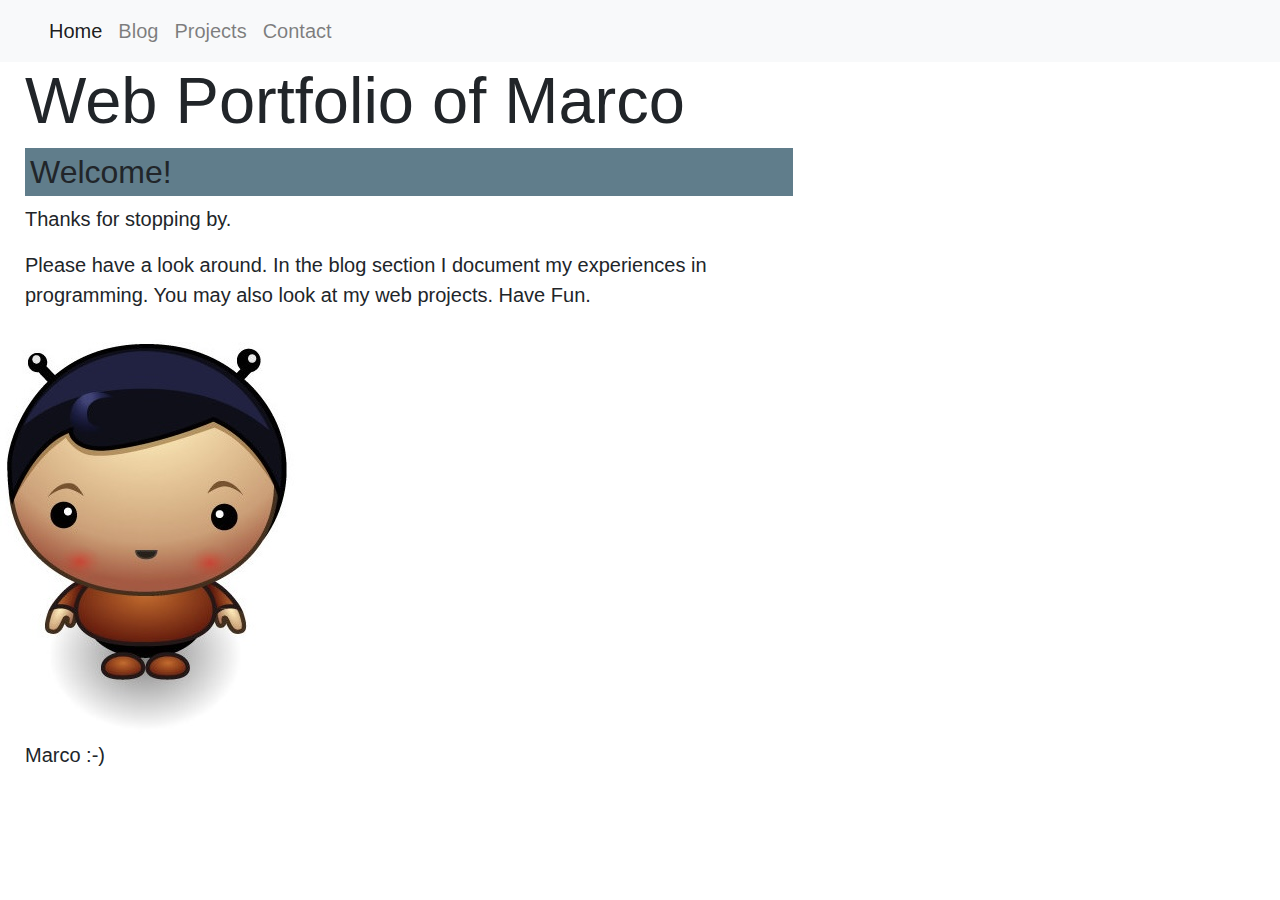
<file: index.html>
<!DOCTYPE html>
  <html>
    <head>
      <meta charset="utf-8">
      <link rel="stylesheet" href="./css/main.css">
      <link rel="stylesheet" href="https://cdn.jsdelivr.net/npm/bootstrap@4.0.0/dist/css/bootstrap.min.css" integrity="sha384-Gn5384xqQ1aoWXA+058RXPxPg6fy4IWvTNh0E263XmFcJlSAwiGgFAW/dAiS6JXm" crossorigin="anonymous">
      <title>Web Portfolio of Marco</title>
    </head>
    <body>
      <nav class="navbar navbar-expand-lg navbar-light bg-light">
        <div class="collapse navbar-collapse" id="navbarText">
          <ul class="navbar-nav mr-auto">
            <li class="nav-item active">
              <a class="nav-link" href="./">Home <span class="sr-only">(current)</span></a>
            </li>
            <li class="nav-item">
              <a class="nav-link" href="./blog/">Blog</a>
            </li>
            <li class="nav-item">
              <a class="nav-link" href="./projects/">Projects</a>
            </li>
            <li class="nav-item">
              <a class="nav-link" href="./contact/">Contact</a>
            </li>
          </ul>
        </div>
      </nav>

      <h1 class="title">Web Portfolio of Marco</h1>

      <h2>Welcome!</h2>

      <p>Thanks for stopping by.</p>

      <p>Please have a look around. In the blog section I document my experiences in programming. You may also look at my web projects. Have Fun.</p>

      <img src="img/marco.jpg" alt="Picture of me">

      <p>Marco :-)</p>

    </body>
  </html>
</file>
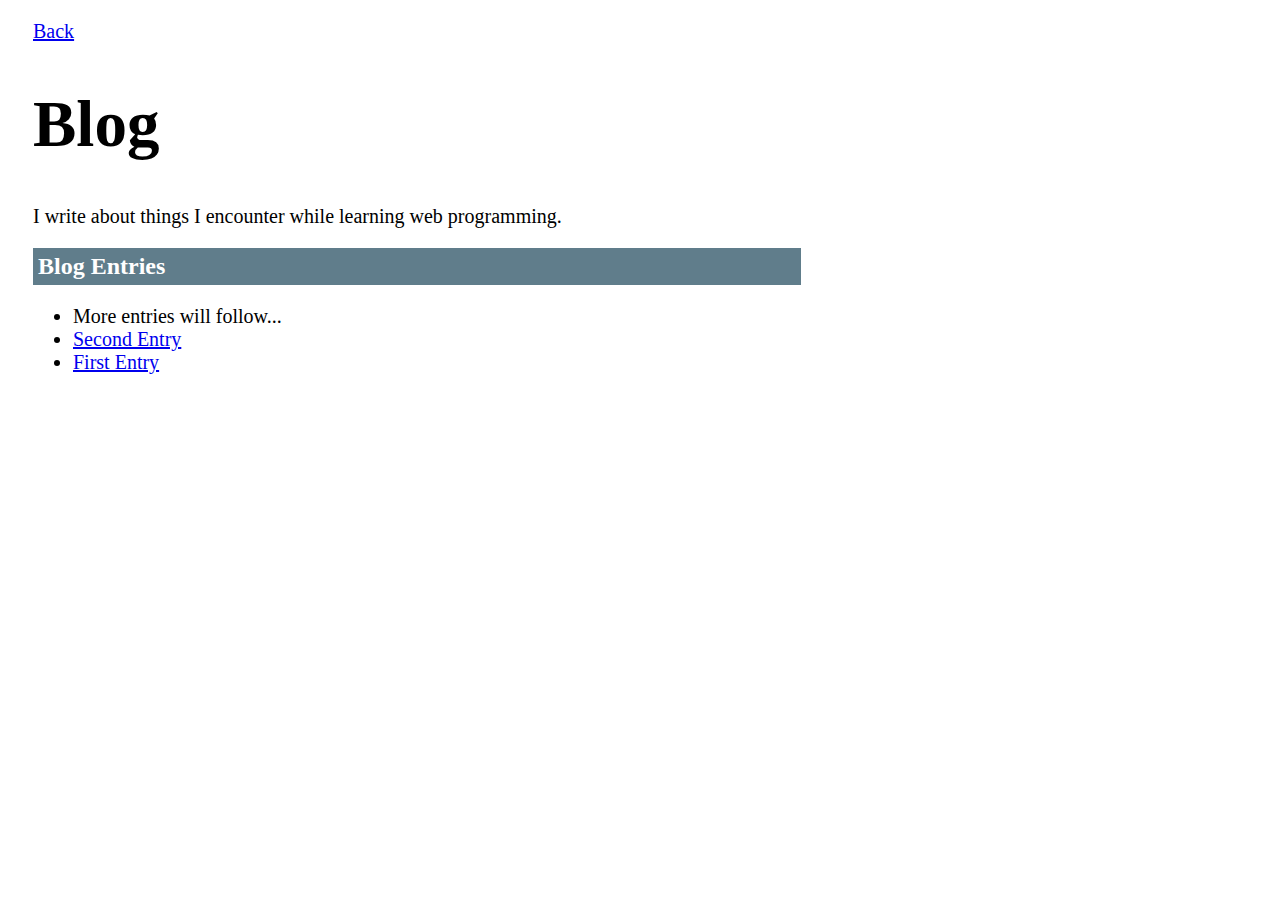
<file: blog/index.html>
<!DOCTYPE html>

<html>
  <head>
    <meta charset="utf-8">
    <link rel="stylesheet" href="../css/main.css">
    <title>Blog - Web Portfolio of Marco</title>
  </head>
  <body>
    <p><a href="../">Back</a></p>

    <h1 class="title">Blog</h1>

    <p>I write about things I encounter while learning web programming.</p>

    <h2>Blog Entries</h2>

    <!-- Here will be a list of all the blog entries. -->

    <ul>
      <li>More entries will follow...</li>
      <li><a href="second-entry/">Second Entry</a></li>
      <li><a href="first-entry/">First Entry</a></li>
    </ul>

  </body>
</html>
</file>
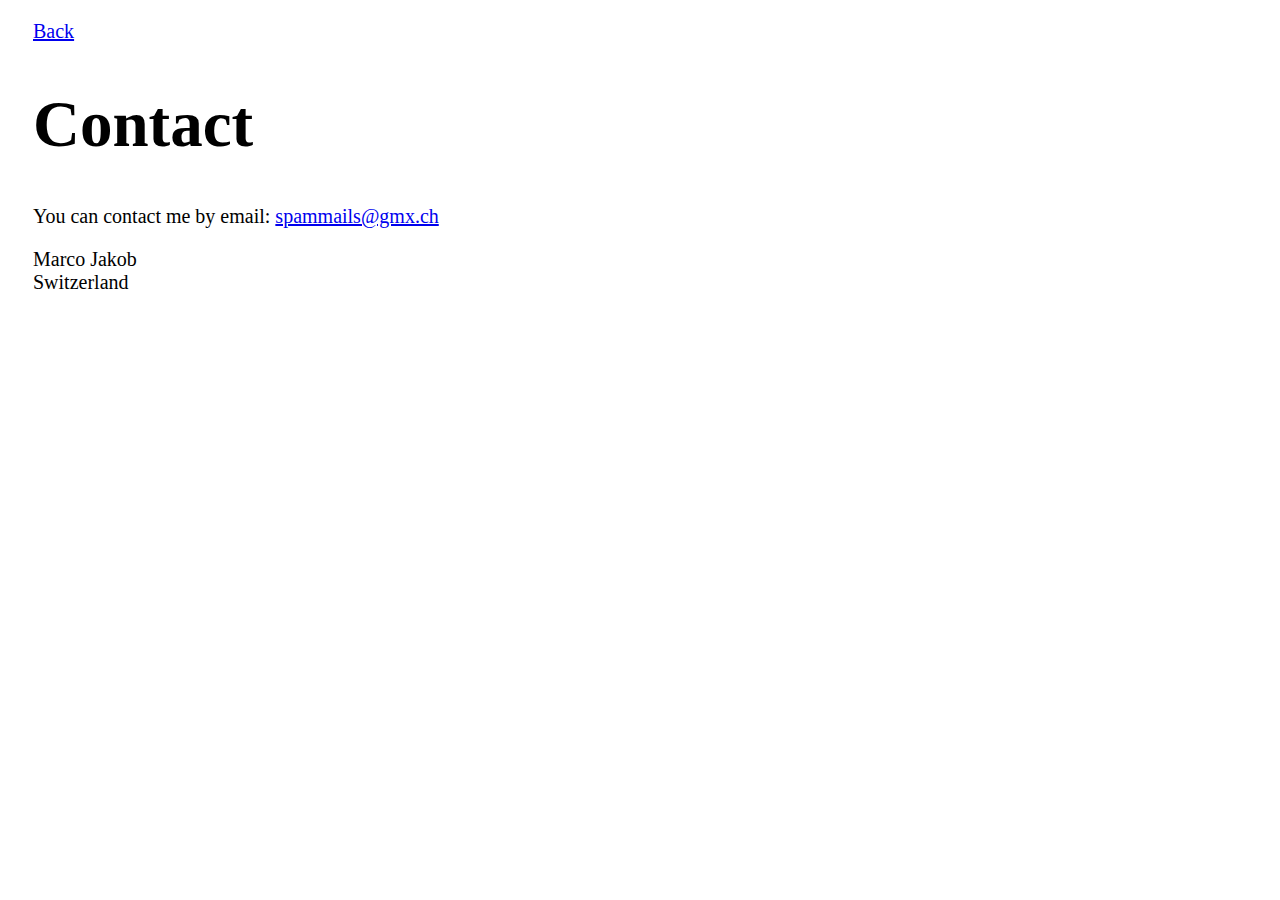
<file: contact/index.html>
<!DOCTYPE html>

<html>
  <head>
    <meta charset="utf-8">
    <link rel="stylesheet" href="../css/main.css">
    <title>Contact - Web Portfolio of Marco</title>
  </head>
  <body>
    <p><a href="../">Back</a></p>

    <h1 class="title">Contact</h1>

    <p>
      You can contact me by email: <a href="mailto:spammails@gmx.ch">spammails@gmx.ch</a>
    </p>

    <p>
      Marco Jakob<br>
      Switzerland
    </p>
  </body>
</html>
</file>
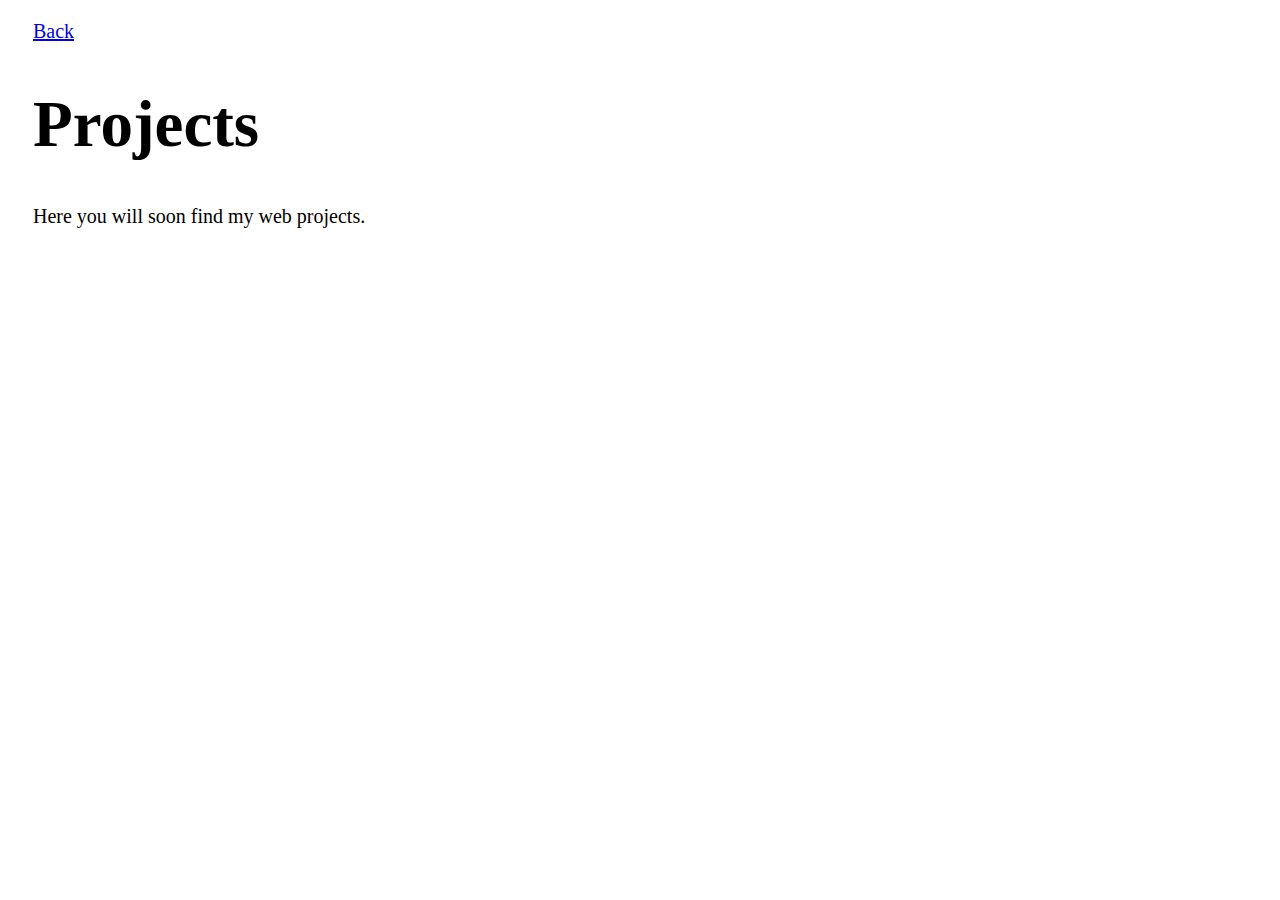
<file: projects/index.html>
<!DOCTYPE html>

<html>
  <head>
    <meta charset="utf-8">
    <link rel="stylesheet" href="../css/main.css">
    <title>Projects - Web Portfolio of Marco</title>
  </head>
  <body>
    <p><a href="../">Back</a></p>

    <h1 class="title">Projects</h1>

    <p>Here you will soon find my web projects.</p>

  </body>
</html>
</file>
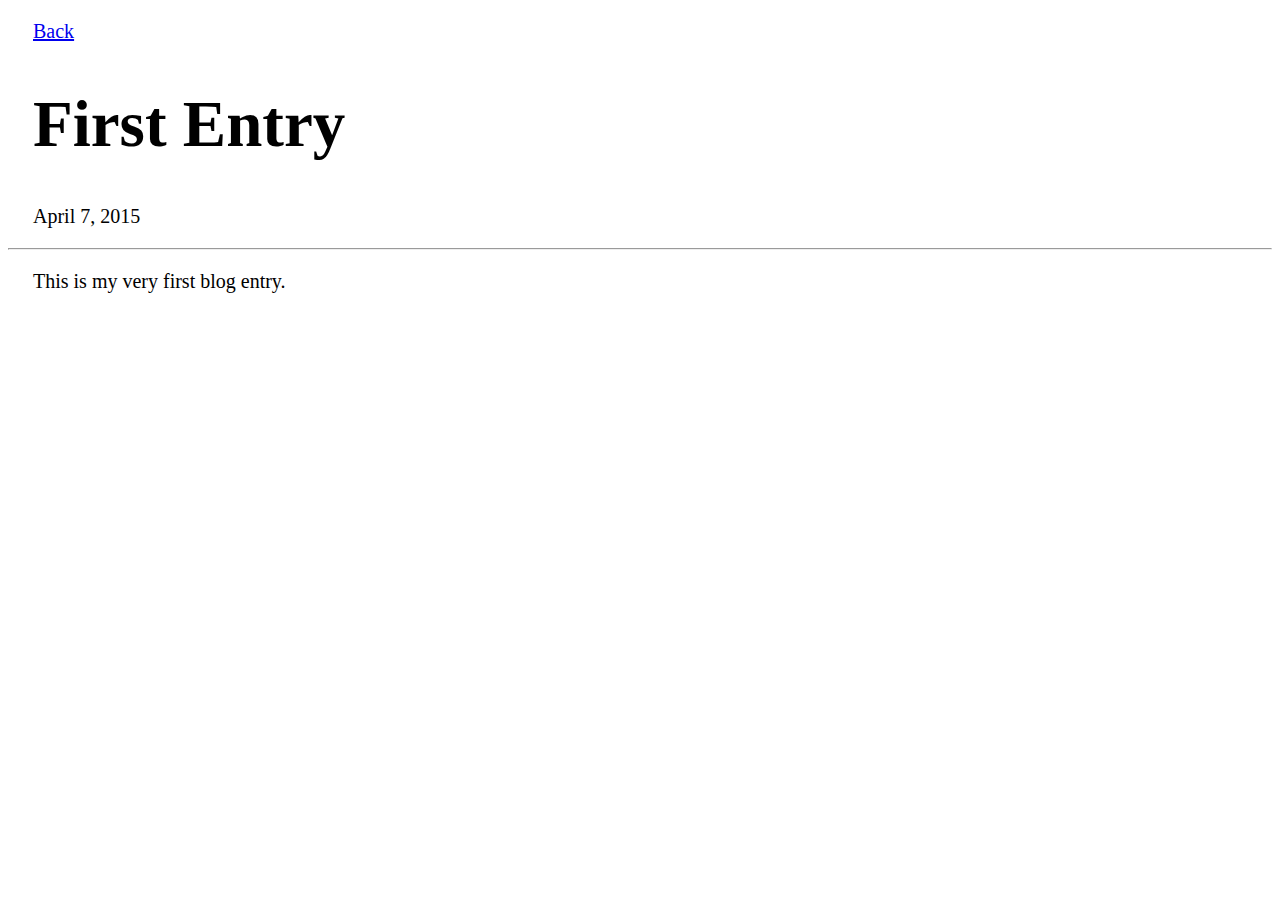
<file: blog/first-entry/index.html>
<!DOCTYPE html>

<html>
  <head>
    <meta charset="utf-8">
    <link rel="stylesheet" href="../../css/main.css">
    <title>First Entry - Web Portfolio of Marco</title>
  </head>
  <body>
    <p><a href="../">Back</a></p>

    <h1 class="title">First Entry</h1>
    <p>April 7, 2015</p>

    <hr>

    <p>This is my very first blog entry.</p>

  </body>
</html>
</file>
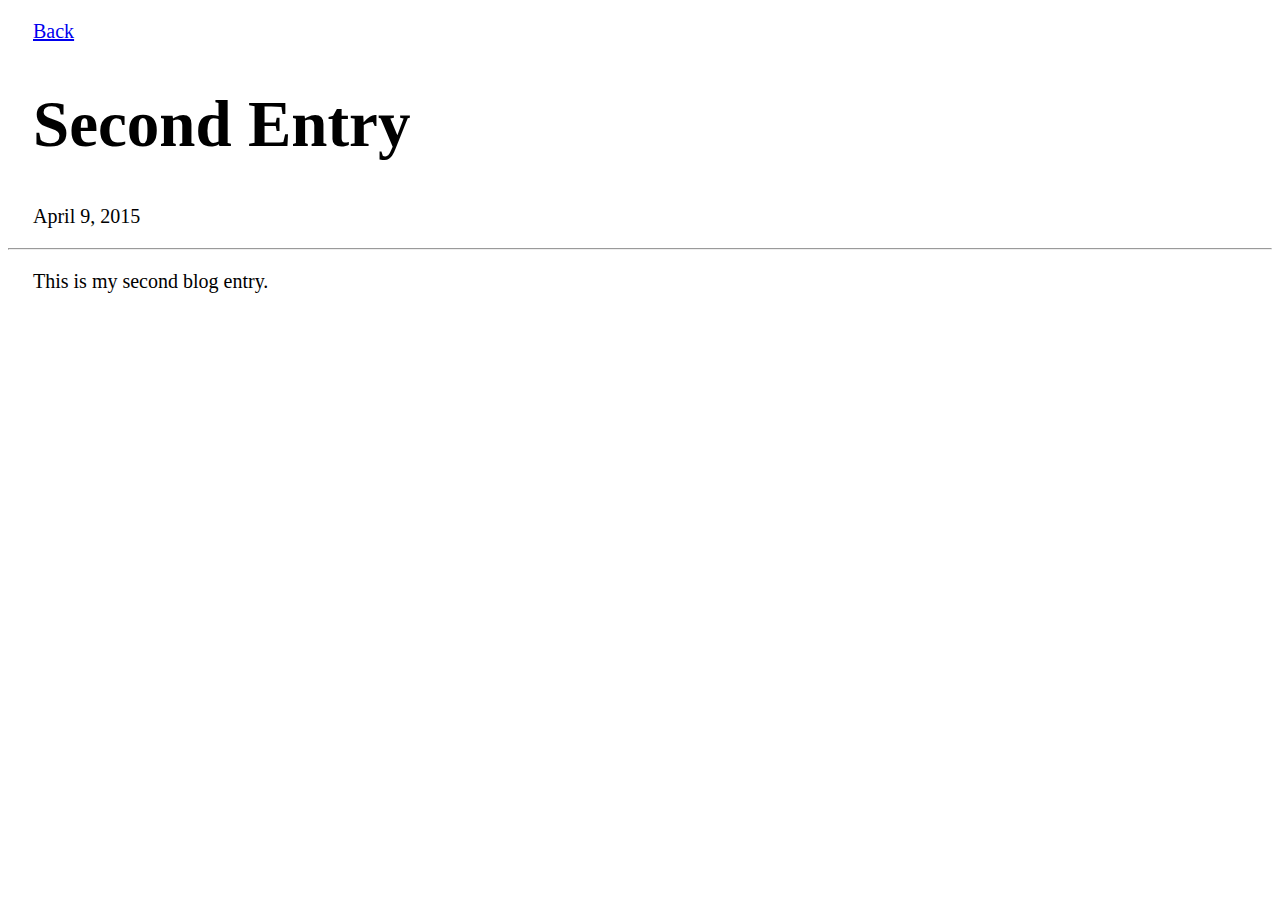
<file: blog/second-entry/index.html>
<!DOCTYPE html>

<html>
  <head>
    <meta charset="utf-8">
    <link rel="stylesheet" href="../../css/main.css">
    <title>Second Entry - Web Portfolio of Marco</title>
  </head>
  <body>
    <p><a href="../">Back</a></p>

    <h1 class="title">Second Entry</h1>
    <p>April 9, 2015</p>

    <hr>

    <p>This is my second blog entry.</p>

  </body>
</html>
</file>
<file: css/main.css>
.title {
	font-size: 65px;
}

p {
	font-size: 20px;
	width: 60%;
	margin-left: 25px;
}

h1 {
	font-size: 65px;
	margin-left: 25px;
}

h2 {
	background-color: #607d8b;
	color: #ffffff;
	padding: 5px;
	margin-left: 25px;
	width: 60%;
}

ul {
	font-size: 20px;
	margin-left: 25px;
}
</file>
